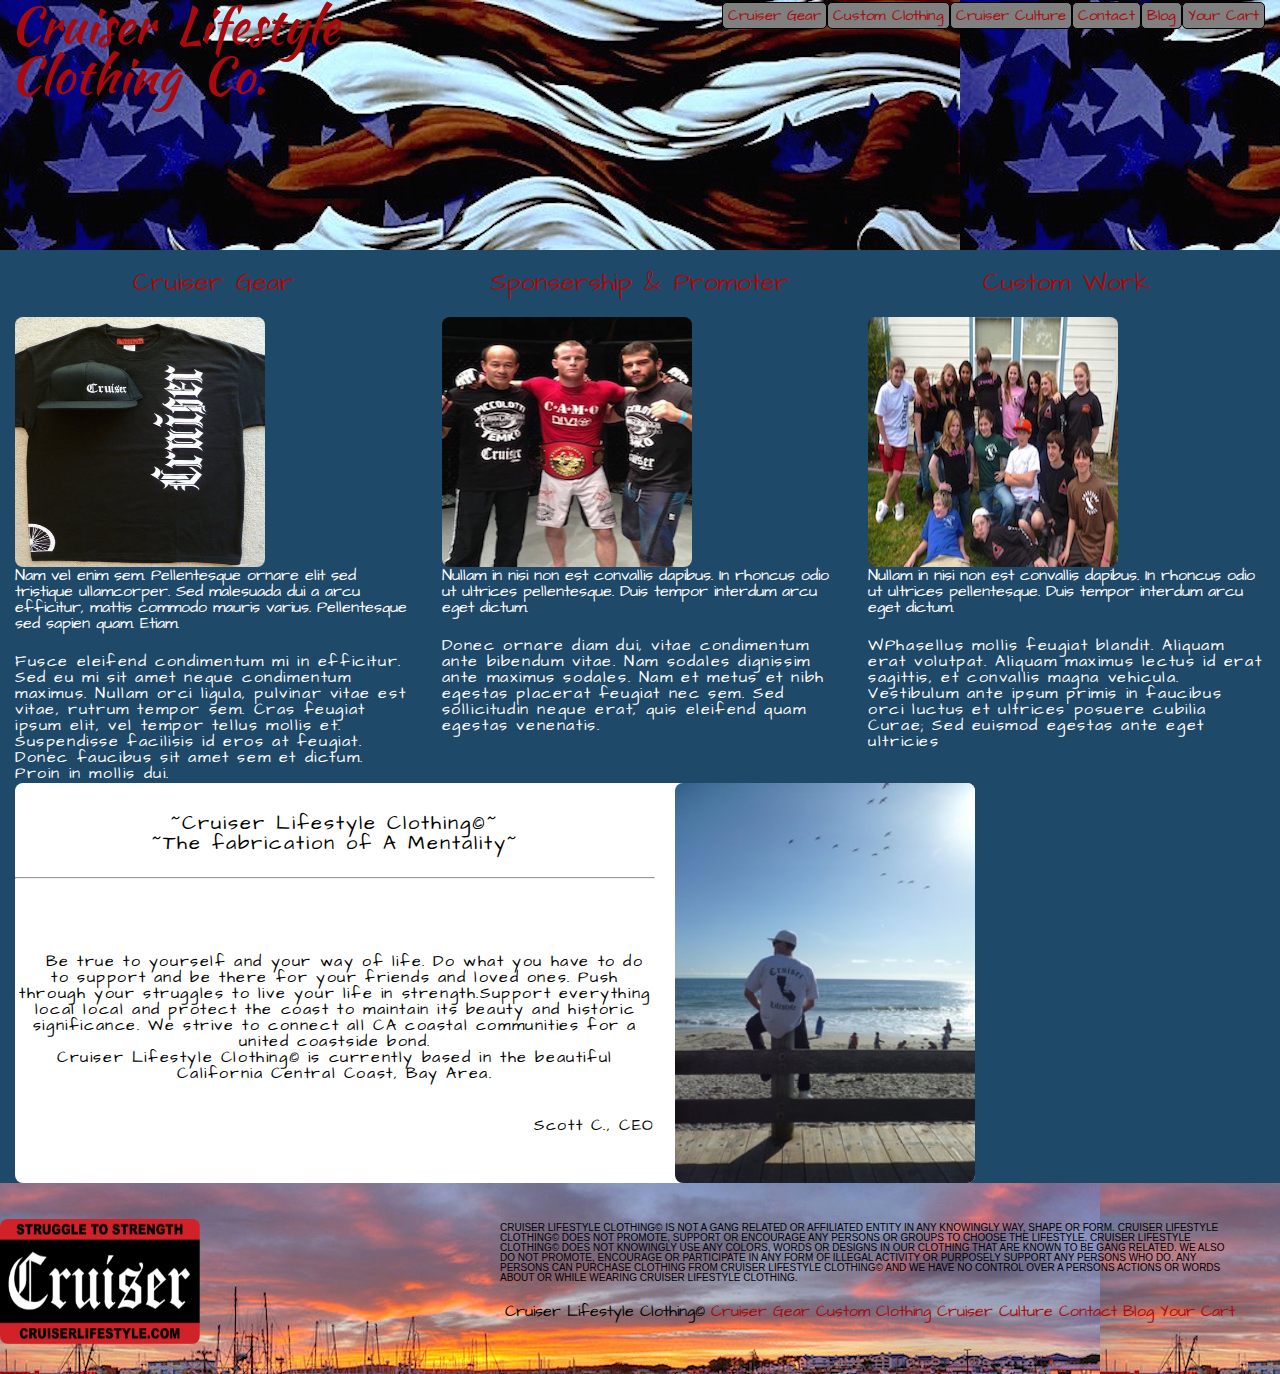
<file: index.html>
<!doctype <!DOCTYPE html>
<html lang="en">


	<head>

		<title>Cruiser Lifestlye Clothing Co.</title>

<!--CSS LINK-->
		<link rel="stylesheet" type="text/css" href="css/main.css">
<!--ANIMATIONS LINK-->
		<link rel="stylesheet" type="text/css" href="css/animate.css">
<!--FONTAWESOME LINK-->
		<link rel="stylesheet" type="text/css" href="css/font-awesome.css">
<!--FONTS-->
		<link href='http://fonts.googleapis.com/css?family=Kaushan+Script' rel='stylesheet' type='text/css'>
		<link href='http://fonts.googleapis.com/css?family=Shadows+Into+Light' rel='stylesheet' type='text/css'>
		<link href='http://fonts.googleapis.com/css?family=Architects+Daughter' rel='stylesheet' type='text/css'>
		

	</head>

	<body>

	<!--Header-->

			<header class="container"> 
				
					  <h1>
					  	<a  class="logo" href="index.html" alt="logo">Cruiser Lifestyle <br> Clothing Co.</a></h1> 

						<nav class="navigation">
							<a class="btn btn-alt" href="Checkout.html">Your Cart</a>					
							<a class="btn btn-alt" href="blog.html">Blog</a>
							<a class="btn btn-alt" href="contact.html">Contact</a>
							<a class="btn btn-alt" href="about.html">Cruiser Culture</a>
							<a class="btn btn-alt" href="clients.html">Custom Clothing</a>
							<a class="btn btn-alt" href="products.html">Cruiser Gear</a> 
					
						</nav>
			</header>


		<!--teasers-->

		<section class="container-grid">

				<!--Clothing-->

			<section class="col-1-3">	
				<a href="products.html">
				<h2>Cruiser Gear</h2></a>
				<img class="shirtlogo" src="assets/img/cruiserIII.jpg" width="250px" height="250px">
				<h3>Nam vel enim sem. Pellentesque ornare elit sed tristique ullamcorper. Sed malesuada dui a arcu efficitur, mattis commodo mauris varius. Pellentesque sed sapien quam. Etiam.</h3>
				<p>Fusce eleifend condimentum mi in efficitur. Sed eu mi sit amet neque condimentum maximus. Nullam orci ligula, pulvinar vitae est vitae, rutrum tempor sem. Cras feugiat ipsum elit, vel tempor tellus mollis et. Suspendisse facilisis id eros at feugiat. Donec faucibus sit amet sem et dictum. Proin in mollis dui.</p>
			</section><!--

			Sponser

			--><section class="col-1-3">
				<a href="sponser.html">
				<h2>Sponsership & Promoter	</h2></a>
				<img class="sponser" src="assets/img/sponser.jpg" alt="sponser"width="250px" height="250px">
				<h3>Nullam in nisi non est convallis dapibus. In rhoncus odio ut ultrices pellentesque. Duis tempor interdum arcu eget dictum.</h3>
				<p>Donec ornare diam dui, vitae condimentum ante bibendum vitae. Nam sodales dignissim ante maximus sodales. Nam et metus et nibh egestas placerat feugiat nec sem. Sed sollicitudin neque erat, quis eleifend quam egestas venenatis. </p>
			</section><!--

			Custom Work			
			
			--><section class="col-1-3">
				<a href="customwork.html">
				<h2>Custom Work</h2></a>
				<img class="kids" src="assets/img/kids.jpg" width="250px" height="250px" >
				<h3>Nullam in nisi non est convallis dapibus. In rhoncus odio ut ultrices pellentesque. Duis tempor interdum arcu eget dictum.</h3>
				<p>WPhasellus mollis feugiat blandit. Aliquam erat volutpat. Aliquam maximus lectus id erat sagittis, et convallis magna vehicula. Vestibulum ante ipsum primis in faucibus orci luctus et ultrices posuere cubilia Curae; Sed euismod egestas ante eget ultricies</p>
			</section>
		</section>

			<!--Mission Statement-->
		<div class="mission">
		
			<section class="row-2-3">
				<section class="title">~Cruiser Lifestyle Clothing&copy;~ <br />~The fabrication of A Mentality~</section>
				<br >
					<hr>
				<br >
				<h4>Be true to yourself and your way of life.  Do what you have to do to support and be there for your friends and loved ones.  Push through your struggles to live your life in strength.Support everything local local and protect the coast to maintain its beauty and historic significance.  
				We strive to connect all CA coastal communities for a united coastside bond.
				<br />Cruiser Lifestyle Clothing&copy; is currently based in the beautiful California Central Coast, Bay Area.

				<br />
				
				<br />

				<span class="ceo">Scott C., CEO</span></h4>
			</section>

				<aside class="scott"><img class="scott" src="assets/img/scott-pic.jpg" height="auto"   width="300px"></aside>
		</div>

		

		<!--Footer-->

		<footer class="footer-container">

			<section class="disclaimer"> 
				<h6>Cruiser Lifestyle Clothing&copy; is not a gang related or affiliated entity in any knowingly way, shape or form. Cruiser Lifestyle Clothing&copy; does not promote, support or encourage any persons or groups to choose the lifestyle. Cruiser Lifestyle Clothing&copy; does not knowingly use any colors, words or designs in our clothing that are known to be gang related. We also do not promote, encourage or participate in any form of illegal activity or purposely support any persons who do. Any persons can purchase clothing from Cruiser Lifestyle Clothing&copy; and we have no control over a persons actions or words about or while wearing Cruiser Lifestyle Clothing.
				</h6>
			</section>


			<br />
				
				<img class= "footer-logo animated swing infinite" src="assets/img/cruiser-logo.png" alt= "shirt-tag" height="125px" width="200px" href="index.html" >


					<section class="footer-nav">
						<small>Cruiser Lifestyle Clothing&copy; </small>
						<a href="products.html">Cruiser Gear</a>
						<a href="clients.html">Custom Clothing</a>
						<a href="about.html">Cruiser Culture</a>
						<a href="contact.html">Contact</a>
						<a href="blog.html">Blog</a>
						<a href="Checkout.html">Your Cart</a>
						
					</section>	
		</footer>



	</body>
</html>
</file>
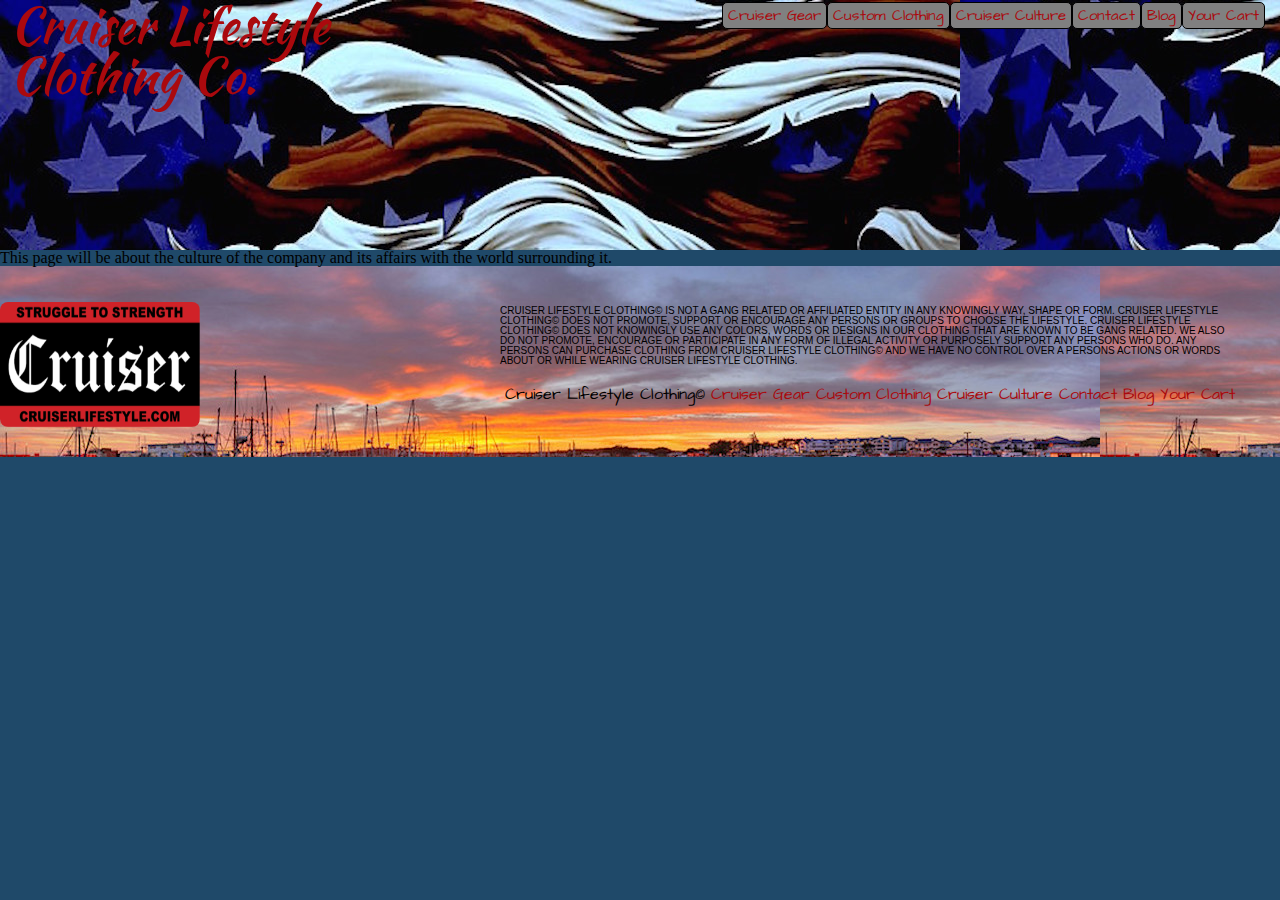
<file: about.html>
<!DOCTYPE html>
<html lang="en">


	<head>

		<title>Cruiser Lifestlye Clothing Co.</title>

	<!--CSS LINK-->
		<link rel="stylesheet" type="text/css" href="css/main.css">
	<!--ANIMATIONS LINK-->
		<link rel="stylesheet" type="text/css" href="css/animate.css">
	<!--FONTAWESOME LINK-->
		<link rel="stylesheet" type="text/css" href="css/font-awesome.css">
	<!--FONTS-->
		<link href='http://fonts.googleapis.com/css?family=Kaushan+Script' rel='stylesheet' type='text/css'>
		<link href='http://fonts.googleapis.com/css?family=Shadows+Into+Light' rel='stylesheet' type='text/css'>
		<link href='http://fonts.googleapis.com/css?family=Architects+Daughter' rel='stylesheet' type='text/css'>
		

	</head>

	<body>

	<!--Header-->

			<header class="container"> 
				
					  <h1>
					  	<a href="index.html" alt="logo">Cruiser Lifestyle <br> Clothing Co.</a></h1> 

						<nav class="navigation">
							<a class="btn btn-alt" href="Checkout.html">Your Cart</a>					
							<a class="btn btn-alt" href="blog.html">Blog</a>
							<a class="btn btn-alt" href="contact.html">Contact</a>
							<a class="btn btn-alt" href="about.html">Cruiser Culture</a>
							<a class="btn btn-alt" href="clients.html">Custom Clothing</a>
							<a class="btn btn-alt" href="products.html">Cruiser Gear</a> 
					
						</nav>
			</header>


			<!--Cruiser Culture-->


			<section>This page will be about the culture of the company and its affairs with the world surrounding it. </section>
























			<!--Footer-->

		<footer class="footer-container">

			<section class="disclaimer"> 
				<h6>Cruiser Lifestyle Clothing&copy; is not a gang related or affiliated entity in any knowingly way, shape or form. Cruiser Lifestyle Clothing&copy; does not promote, support or encourage any persons or groups to choose the lifestyle. Cruiser Lifestyle Clothing&copy; does not knowingly use any colors, words or designs in our clothing that are known to be gang related. We also do not promote, encourage or participate in any form of illegal activity or purposely support any persons who do. Any persons can purchase clothing from Cruiser Lifestyle Clothing&copy; and we have no control over a persons actions or words about or while wearing Cruiser Lifestyle Clothing.
				</h6>
			</section>


			<br />
				
				<img class= "footer-logo animated swing infinite" src="assets/img/cruiser-logo.png" alt= "shirt-tag" height="125px" width="200px">


					<section class="footer-nav">
						<small>Cruiser Lifestyle Clothing&copy; </small>
						<a href="products.html">Cruiser Gear</a>
						<a href="clients.html">Custom Clothing</a>
						<a href="about.html">Cruiser Culture</a>
						<a href="contact.html">Contact</a>
						<a href="blog.html">Blog</a>
						<a href="Checkout.html">Your Cart</a>
						
					</section>	
		</footer>



	</body>
</html>
</file>
<file: css/main.css>
/* http://meyerweb.com/eric/tools/css/reset/ 
   v2.0 | 20110126
   License: none (public domain)
*/

html, body, div, span, applet, object, iframe,
h1, h2, h3, h4, h5, h6, p, blockquote, pre,
a, abbr, acronym, address, big, cite, code,
del, dfn, em, img, ins, kbd, q, s, samp,
small, strike, strong, sub, sup, tt, var,
b, u, i, center,
dl, dt, dd, ol, ul, li,
fieldset, form, label, legend,
table, caption, tbody, tfoot, thead, tr, th, td,
article, aside, canvas, details, embed, 
figure, figcaption, footer, header, hgroup, 
menu, nav, output, ruby, section, summary,
time, mark, audio, video {
	margin: 0;
	padding: 0;
	border: 0;
	font-size: 100%;
	font: inherit;
	vertical-align: baseline;
}
/* HTML5 display-role reset for older browsers */
article, aside, details, figcaption, figure, 
footer, header, hgroup, menu, nav, section {
	display: block;
}
body {
	line-height: 1;
}
ol, ul {
	list-style: none;
}
blockquote, q {
	quotes: none;
}
blockquote:before, blockquote:after,
q:before, q:after {
	content: '';
	content: none;
}
table {
	border-collapse: collapse;
	border-spacing: 0;
}
/*
  ========================================
	~~~~~~~Index~~~~~~~
  ========================================
*/
/*
  ========================================
 Custom Styles
  ========================================
*/
	header {
		background-image: url("../assets/img/usflag.jpg");
		width: 100%;
		height: 250px;
		padding-left:10px;
		background-repeat: repeat-x;
	}


	body {
		font-weight: 40;
		background-image: url("http://a.espncdn.com/photo/2012/1024/as_surf_twiggy_2048.jpg");
		background-color: #1f4969;
		background-repeat:repeat-y;
	}

	.container-grid,
	.mission,
	.footer-container,
	 nav {
		font-family: 'Architects Daughter', cursive;

	}

	h1 {
		font-family: 'Kaushan Script', cursive;
	}

	.mission {
		background: #fff;
	}

	h6 {
		max-width: 750px;
		float: right;
		padding-top: 20px;
		padding-right: 20px;

}


/*
  ========================================
  Primary Header
  ========================================
*/

	.logo {
		word-spacing: 10px;
	}
	.banner-nav {
		position: relative;
		background-origin: border-box;
	}

	.navigation {
		vertical-align: top;
	}

	

/*
  ========================================
  Grid - Home Page
  ========================================
*/

	*,
	*:before,
	*:after {
	  box-sizing: border-box;
	}
	.footer-container,
	.continer-grid {
	  margin: 0 auto;
	  width: 100%;
	}
	.container {
	  padding-bottom: 20px;
	  padding-left: 10px;
	  padding-right: 30px;
	}
	.grid,
	.col-1-3 {
	  padding-left: 15px;
	  padding-right: 15px;
	}
	.col-1-3 {
	  display: inline-block;
	  vertical-align: top;
	}
	.col-1-3 {
	  width: 33.33%;
	}
	.mission {
		max-width: 960px;
		min-height: 400px;
		border-radius: .5em;
	}
	.row-2-3 {
		width: 66.66%;
		height: 300px;
		display: inline-block;
		vertical-align: top;
	}

	.shirtlogo,
	.sponser,
	.kids {
		border-radius: .5em;
		text-align: center;
	}

	/*
	  ========================================
	  Mission Statment
	  ========================================
	*/

	.scott {
		float: right;
		border-radius: .5em;
	}

	.row-2-3 {
		padding-top: 10px;
	}
	.title {
		text-align: center;
		padding-top: 20px;	
	}

	.mission {
		margin-top:-20px;
		margin-left: 15px;
		margin-right: 15px;
	}

	.container-grid {
		padding-top: 20px;
	}
/*
  ========================================
  Clearfix
  ========================================
*/

	.container:before,
	.container:after {
	  content: "";
	  display: table;
	}
	.container:after {
	  clear: both;
	}
	.container {
	  clear: both;
	  *zoom: 1;
	}
	/*
	  ========================================
	  Typography
	  ========================================
	*/
	h1, h2, h3, h4, p {
		margin-bottom: 22px;
	}

	h1 {
		font-size: 50px;
		font-weight: 50;
	}

	h2 {
		font-size: 25px;
		text-align: center;
		word-spacing: .1em;
	}

	p {
		letter-spacing: .1em;
	}

	h4 {
		min-height: 200px;
		line-height: 1em;
		margin-top: 50px;
		letter-spacing: .1em;
		text-indent: 20px;
		text-align: center;

	}
	.disclaimer {
		font-family: sans-serif;
		font-size: 10px;
		text-transform: uppercase;
	}

	.ceo {
		text-align: right;
		float: right;
		padding-top: 20px;
	}

	.title {
		font-weight: 100;
		font-size: 20px;
		letter-spacing: .1em;
	}

	h3, p {
		color: white;
	}
/*
  ========================================
  Buttons
  ========================================
*/

	.btn {
		border-radius: 5px;
		display: inline-block;
		margin-right:0;
		background-color: grey;
		float: right;

	}

	.btn-alt {
		border: 1px solid black;
		padding:5px 5px;
	}

	.btn:nth-child .last {
		margin-right: none;
	}



/*
  ========================================
  Primary Footer
  ========================================
*/
	footer {
		float: right;
		width: 100%;
	}

	.disclaimer {
		width: 100%;
		padding-left: 15px;
		padding-top: 20px;

	}
 
 	.footer-nav {
 		padding-top: 20px;
 		float: right;
 		vertical-align: bottom;
 		margin-right: 15px;
 	}

 	.footer-logo {
 		float: left;
 		position: relative;
 		border-radius: .5em;
 	}

 	.footer-container {
 		background-image: url("../assets/img/harbor.jpg");
 		padding-bottom: 30px;
 		padding-right: 30px;
 	}
/*
  ========================================
	Links
  ========================================
*/


	a {
		color:#AA090D; 
		text-decoration: none;	
	}

	a:hover {
		color:#fcfff2;
		text-decoration: underline;
	}

	nav	{
		font-size: 15px;
		position: relative;
		top: -120px;
		right: -15px;
	}


/*
  ========================================
	~~~~~Cruiser Gear~~~~~~
  ========================================
*/

/*
  ========================================
	Shirt Grid
  ========================================
*/

.col-2-3 {
	width: 30.33%;
	display: inline-block;
	vertical-align: top;
	padding-left: 3%;
	padding-top: 40px;
}

.product {
	border-radius: .5em;
}

/*
  ========================================
	~~~~~Cruiser Culture~~~~~~
  ========================================
*/
</file>
